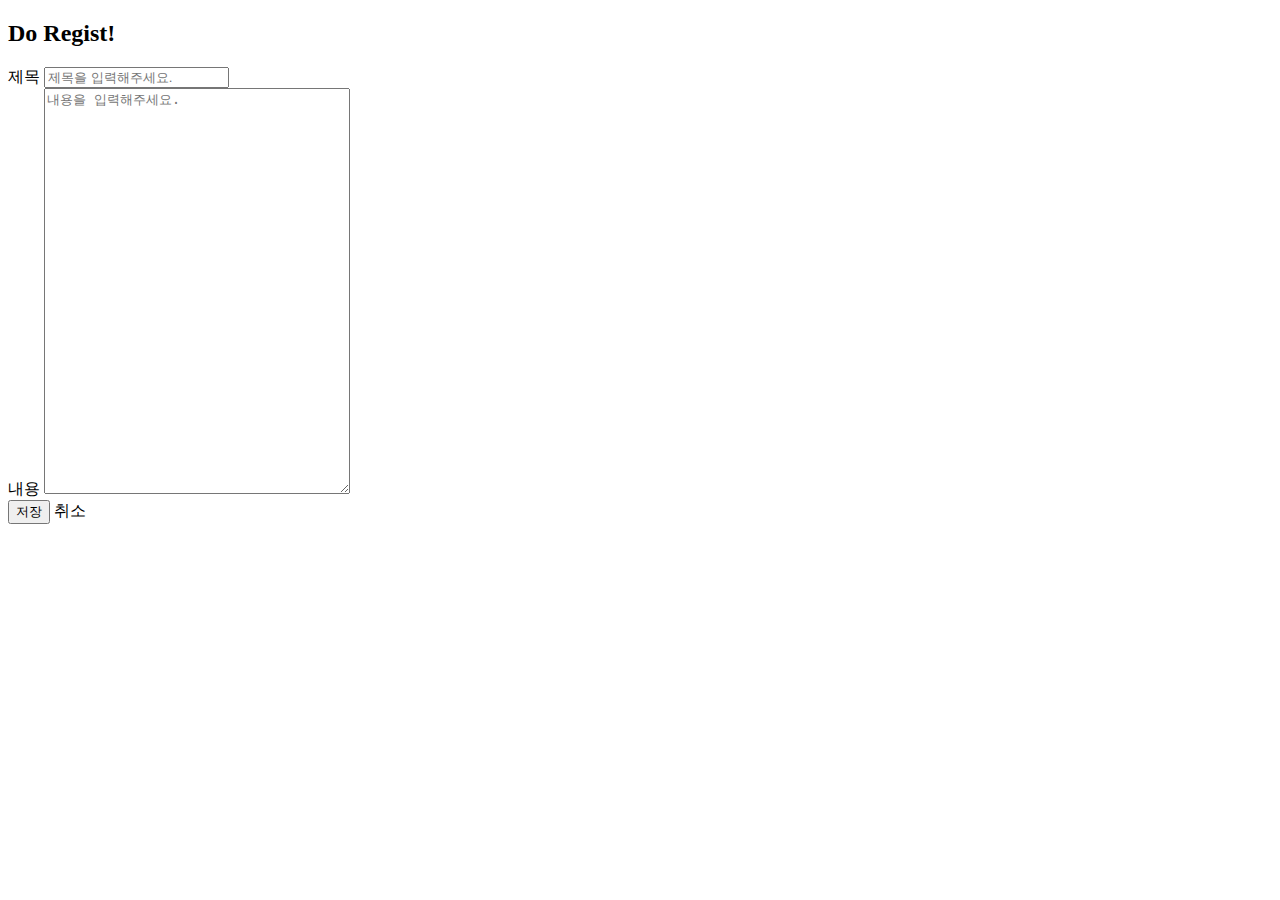
<file: src/main/resources/templates/board/boardRegist.html>
<!DOCTYPE html>
<html lang="ko" xmlns:th="http://www.thymeleaf.org" xmlns:layout="http://www.ultraq.net.nz/thymeleaf/layout" layout:decorate="board/layout/basic">
	<th:block layout:fragment="title">
		<title>등록 / 변경</title>
	</th:block>
	<th:block layout:fragment="content">
		<div class="row">
			<h2>
				Do Regist!
			</h2>
			
			<form th:action="@{/board/regist.do}" method="post" th:object="${item}" class="form">
				<input type="hidden" name="id" th:if="*{id != null and id > 0}" th:field="*{id}">
				
				<div>
					<label for="title" class="form-label">제목</label>
					<input type="text" name="title" th:field="*{title}" placeholder="제목을 입력해주세요." class="form-control">
				</div>
				<div>
					<label for="title" class="form-label">내용</label>
					<textarea name="content" th:field="*{content}" placeholder="내용을 입력해주세요." style="min-width: 300px; min-height: 400px;"  class="form-control"></textarea>
				</div>
				
				<div class="btn-box">
					<button type="submit" class="btn btn-sm btn-primary">저장</button>
					<a th:href="@{/selectList.do}" class="btn btn-sm btn-secondary">취소</a>
				</div>
			</form>
		</div>
	</th:block>
</html>
</file>
